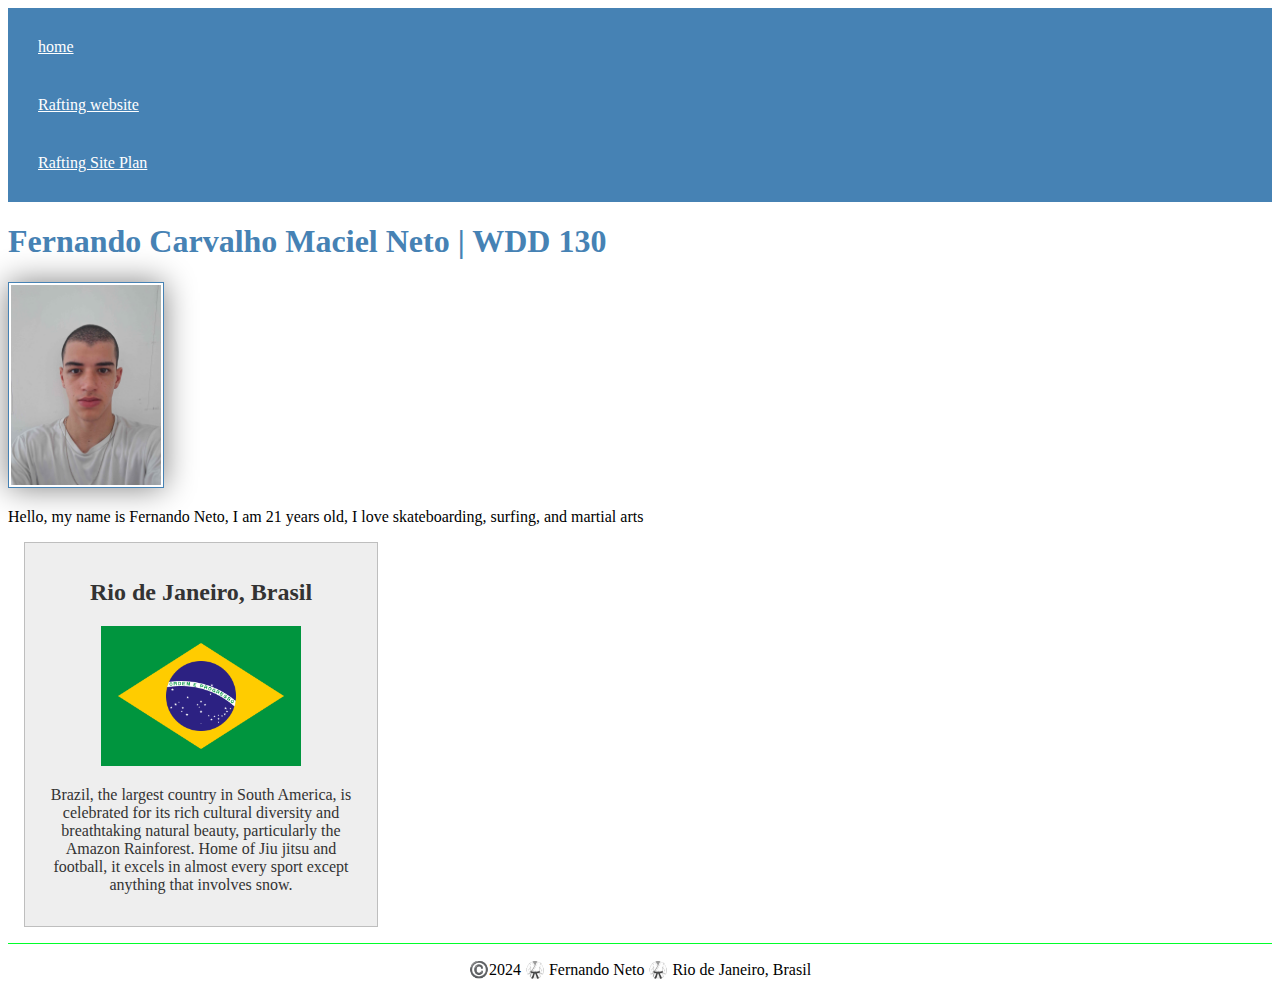
<file: index.html>
<!DOCTYPE html>
<html lang="en-US">
    <head>
        <!-- Added the description part because for some reason it would pass the page evaluator tool-->
        <meta charset="utf-8">
        <meta name="viewport" content="width=device-width,initial-scale=1.0">
        <meta name="Fernandos website" content="Fernandos page that inclues his personal information as part of a BYU assignment">
        <meta name="Fernando" content="Fernando Neto">
 
        <title>Fernando Neto WDD 130</title>

        <link rel="stylesheet" href="styles/styles.css">
    </head>
    
    <body>
    <header>
        <nav>
            <a href="#">home</a>
            <a href="wwr/">Rafting website</a>
            <a href="wwr/site-plan-rafting.html">Rafting Site Plan</a>
        </nav>
    </header>
    <main>
        <h1>Fernando Carvalho Maciel Neto | WDD 130</h1>

        <img src="images/profile.jpg" alt="Headshot" width="200">
        <p> Hello, my name is Fernando Neto, I am 21 years old, I love skateboarding, surfing, and martial arts</p>
    </main>
    <aside>
        <h2>Rio de Janeiro, Brasil</h2>
        <img src="images/Flag_of_Brazil.svg-min.png" class="aside-img" alt="Flag of Brasil">
        <p>Brazil, the largest country in South America, is celebrated for its rich cultural diversity and breathtaking natural beauty, particularly the Amazon Rainforest. Home of Jiu jitsu and football, it excels in almost every sport except anything that involves snow.</p>
    </aside>
    <footer>
<p>©️2024 🥋 Fernando Neto 🥋 Rio de Janeiro, Brasil</p>
    </footer>
    </body>
</html>
</file>
<file: styles/styles.css>
:root {
    --colorway: steelblue;
}


nav {
    background-color: var(--colorway);
    padding: 10px;
}

nav a {
    color: white;
    display: block;
    padding: 20px;
}

h1{
    color: steelblue;
}

main img {
    width: 150px;
    height: auto;
    border: 1px solid var(--colorway);
    padding: 2px;
    box-shadow: 0 0 30px gray;
}

p {
    padding: 0;
}

main {

    max-width: 840px;
}

aside {
    width: 20rem;
    margin: 1rem;
    border: 1px solid rgba(0,0,0,0.2);
    padding: 1rem;
    background-color: #eee;
    color: #333;
    text-align: center;
}

aside img{
    width: 200px;
    height:auto;
}

footer {
    margin-top: 1em;
    border-top: 1px solid #00ff2a;
    text-align: center;

}
</file>
